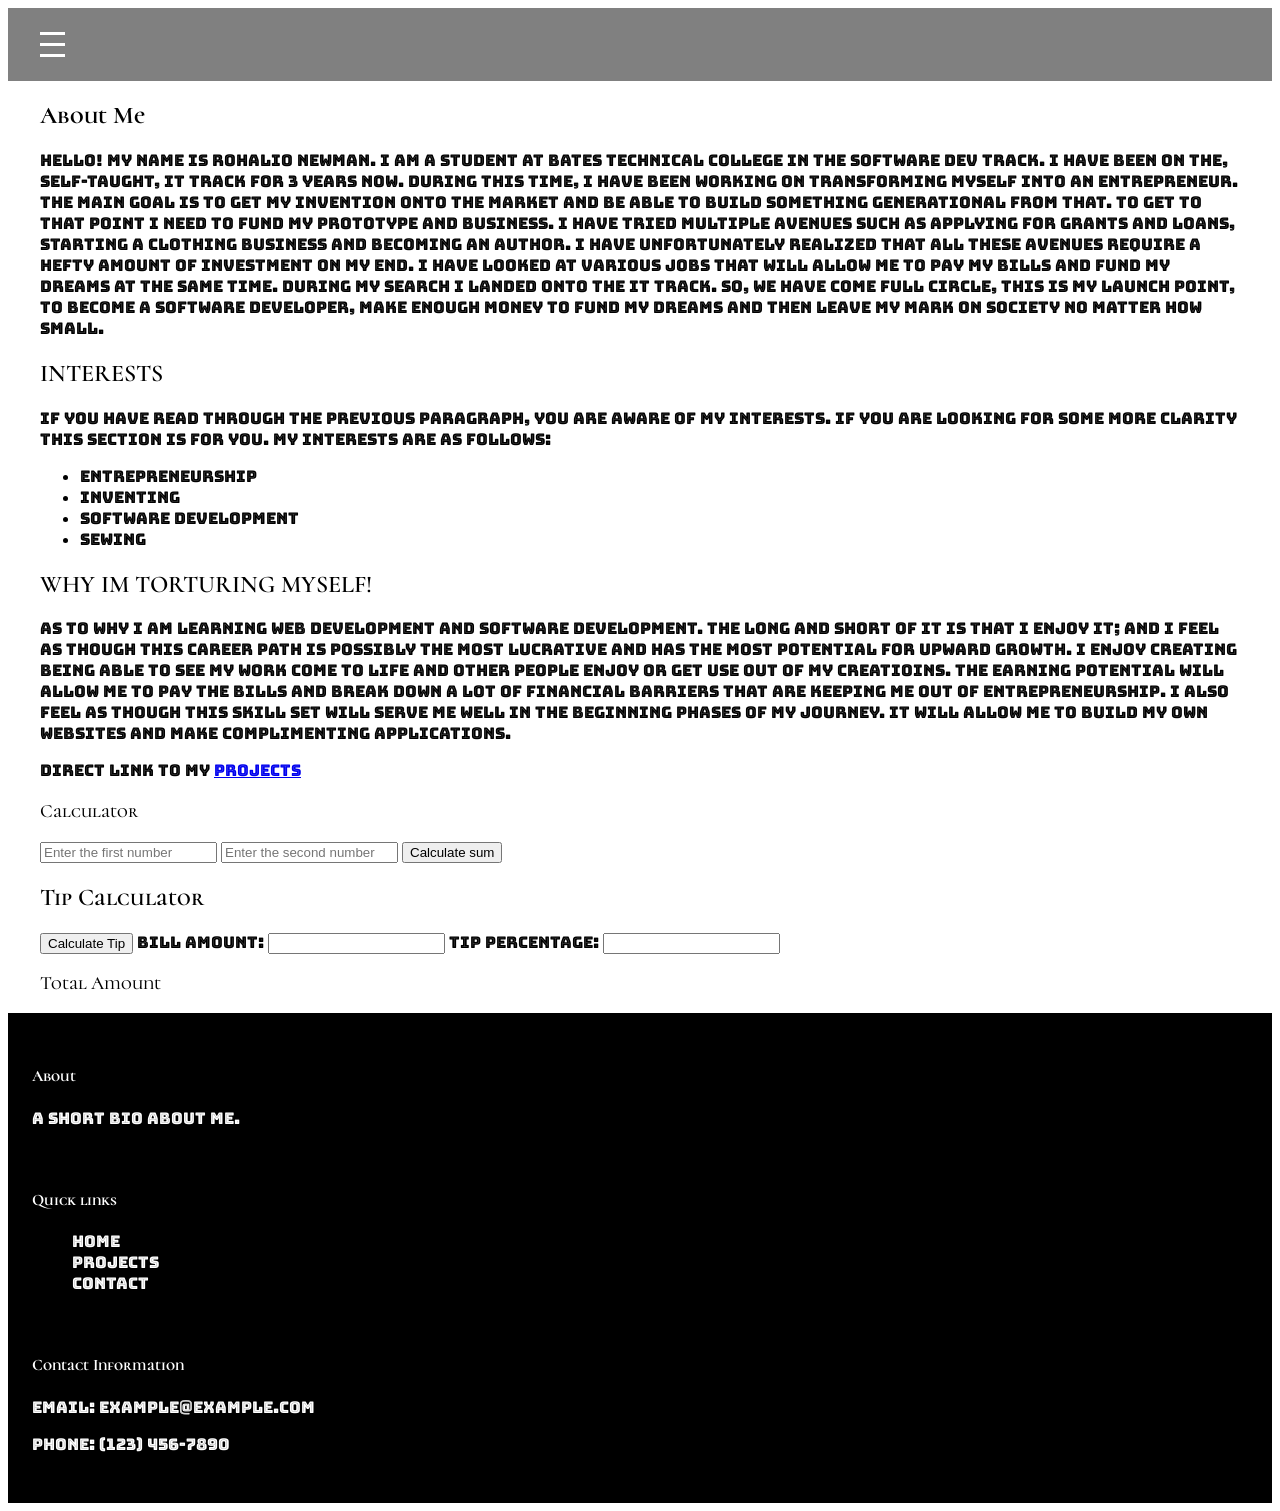
<file: index.html>
<!DOCTYPE html>
<html>

<head>
    <meta charset="UTF-8">
    <meta name="viewport" content="width=device-width, initial-scale=1.0">
    <title>About me</title>
    <style>
        @import url('https://fonts.googleapis.com/css2?family=Bungee+Inline&family=Cormorant+Unicase:wght@300;400;500;600;700&display=swap');
    </style>
    <link rel="stylesheet" href="styles.css" />
    <script src="script.js" defer></script>
</head>

<body>

    <header>
        <button class="burger">
            <span></span>
            <span></span>
            <span></span>
        </button>
        <nav>
            <ul>
                <li><a href="index.html">Home</a></li>
                <li><a href="project.html">Projects</a></li>
                <li><a href="contact.html">Contact</a></li>
                <li><a href="todo-list/index.html">Todo List</a></li>
            </ul>
        </nav>
    </header>
    <main>
        <section>
            <h1>About Me</h1>
            <p>Hello! My name is Rohalio Newman. I am a student at Bates Technical college in the Software Dev track.
                I have been on the, Self-taught, IT track for 3 years now. During this time, I have been working on
                transforming myself
                into an entrepreneur. The main goal is to get my Invention onto the market and be able to build
                something generational
                from that. To get to that point I need to fund my Prototype and business. I have tried multiple avenues
                such as applying
                for grants and loans, starting a clothing business and becoming an author. I have unfortunately realized
                that all these
                avenues require a hefty amount of investment on my end. I have looked at various jobs that will allow me
                to pay my bills
                and fund my dreams at the same time. During my search I landed onto the IT track. So, we have come full
                circle, this is
                my launch point, to become a software developer, make enough money to fund my dreams and then leave my
                mark on society no
                matter how small. </p>
        </section>
        <section>
            <h2>INTERESTS</h2>
            <p>If you have read through the previous paragraph, you are aware of my interests. If you are looking for
                some
                more clarity this section is for you. My interests are as follows:</p>
            <ul>
                <li>Entrepreneurship</li>
                <li>Inventing</li>
                <li>Software Development</li>
                <li>Sewing</li>
            </ul>
        </section>
        <section>
            <h2>WHY IM TORTURING MYSELF!</h2>
            <p>As to why I am learning Web development and software development. The long and short of it is that I
                enjoy it;
                and I feel as though this career path is possibly the most lucrative and has the most potential for
                upward
                growth. I enjoy creating being able to see my work come to life and other people enjoy or get use out of
                my
                creatioins. The earning potential will allow me to pay the bills and break down a lot of financial
                barriers
                that are keeping me out of entrepreneurship. I also feel as though this skill set will serve me well in
                the
                beginning phases of my journey. It will allow me to build my own websites and make complimenting
                applications. </p>
        </section>
        Direct link to my <a href="project.html#projects-list">Projects</a>
        <section>
            <h3>Calculator</h3>
            <input id="num1" type="number" placeholder="Enter the first number">
            <input id="num2" type="number" placeholder="Enter the second number">
            <button id="calculate"> Calculate sum</button>
            <h2>Tip Calculator</h2>
            <form id="tip-form">
                <button type="submit">Calculate Tip</button>
                <lable for="billAmount">Bill Amount:</lable>
                <input type="number" id="billAmount" name="billAmount" required />

                <lable for="TipPercentage">Tip Percentage:</lable>
                <input type="number" id="TipPercentage" name="TipPercentage" required />
            </form>
            <h3>Total Amount</h3>
            <p id="results"></p>
        </section>
    </main>
    <footer class="site-footer">
        <section class="footer-section">
            <h4>About</h4>
            <p>A short Bio about me.</p>
        </section>
        <section class="footer-section">
            <h4>Quick links</h4>
            <ul>
                <li><a href="index.html">Home</a></li>
                <li><a href="project.html">Projects</a></li>
                <li><a href="contact.html">Contact</a></li>
            </ul>
        </section>
        <section class="footer-section">
            <h4>Contact Information</h4>
            <p>Email: <a href="mailto:example@example.com">example@example.com</a></p>
            <p>Phone: <a href="tel:+11234567890">(123) 456-7890</a></p>
        </section>
    </footer>
</body>

</html>
</file>
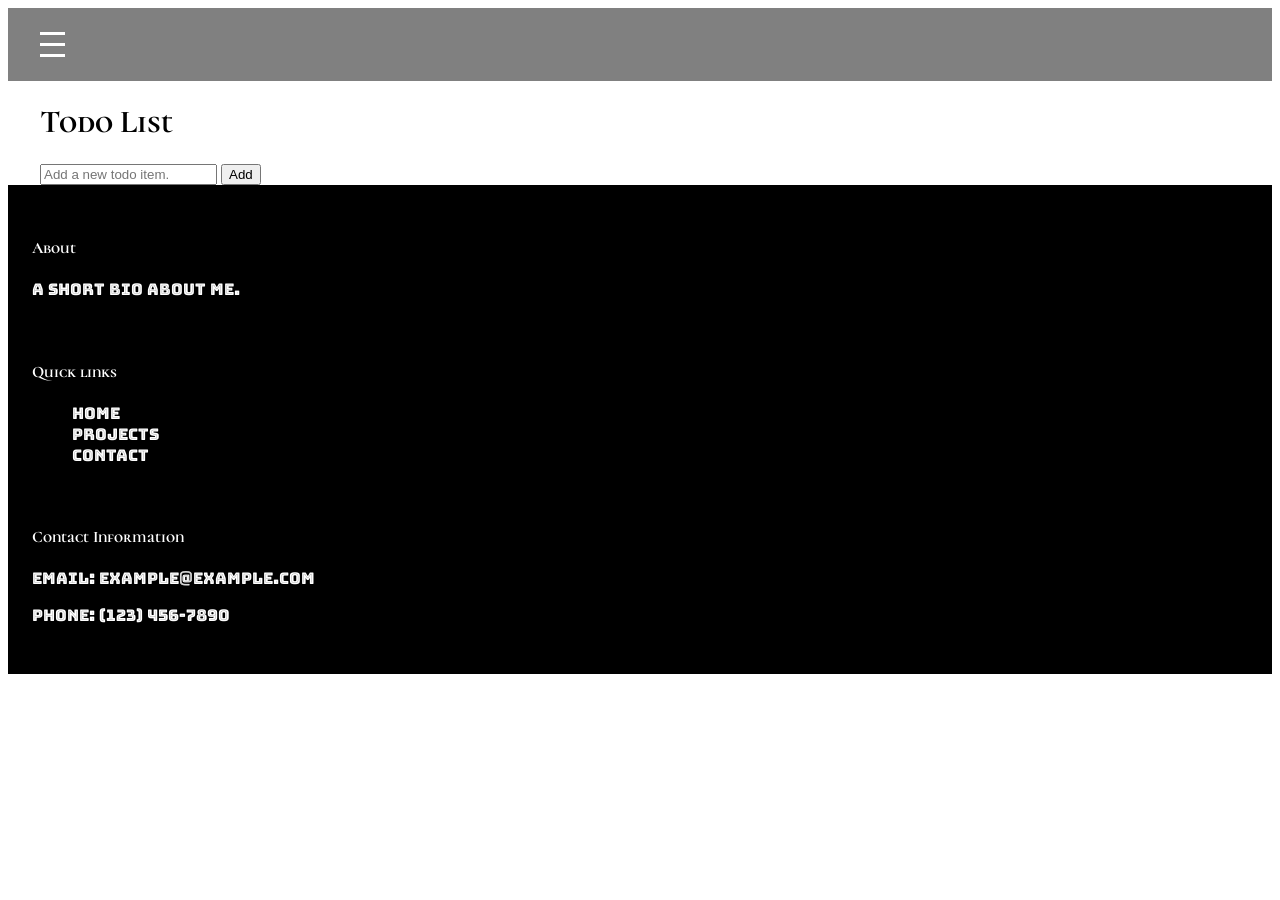
<file: todo-list/Index.html>
<!DOCTYPE html>
<html>

<head>
    <meta charset="UTF-8">
    <meta name="viewport" content="width=device-width, initial-scale=1.0">
    <title>Todo List</title>
    <style>
        @import url('https://fonts.googleapis.com/css2?family=Bungee+Inline&family=Cormorant+Unicase:wght@300;400;500;600;700&display=swap');
    </style>
    <link rel="stylesheet" href="../styles.css" />
    <style>
        .completed {
            text-decoration: line-through;
            color: gray;
        }
    </style>
    <script src="../script.js" defer></script>
    <script src="script.js" defer></script>
</head>

<body>

    <header>
        <button class="burger">
            <span></span>
            <span></span>
            <span></span>
        </button>
        <nav>
            <ul>
                <li><a href="../index.html">Home</a></li>
                <li><a href="../project.html">Projects</a></li>
                <li><a href="../contact.html">Contact</a></li>
                <li><a href="todo-list/index.html">Todo List</a></li>
            </ul>
        </nav>
    </header>
    <main>
        <h1>Todo List</h1>
        <input type="text" id="todo-item" placeholder="Add a new todo item." />
        <button id="add-btn">Add</button>
        <div id="todo-container"></div>
    </main>
    <footer class="site-footer">
        <section class="footer-section">
            <h4>About</h4>
            <p>A short Bio about me.</p>
        </section>
        <section class="footer-section">
            <h4>Quick links</h4>
            <ul>
                <li><a href="../index.html">Home</a></li>
                <li><a href="../project.html">Projects</a></li>
                <li><a href="../contact.html">Contact</a></li>
            </ul>
        </section>
        <section class="footer-section">
            <h4>Contact Information</h4>
            <p>Email: <a href="mailto:example@example.com">example@example.com</a></p>
            <p>Phone: <a href="tel:+11234567890">(123) 456-7890</a></p>
        </section>
    </footer>
</body>

</html>
</file>
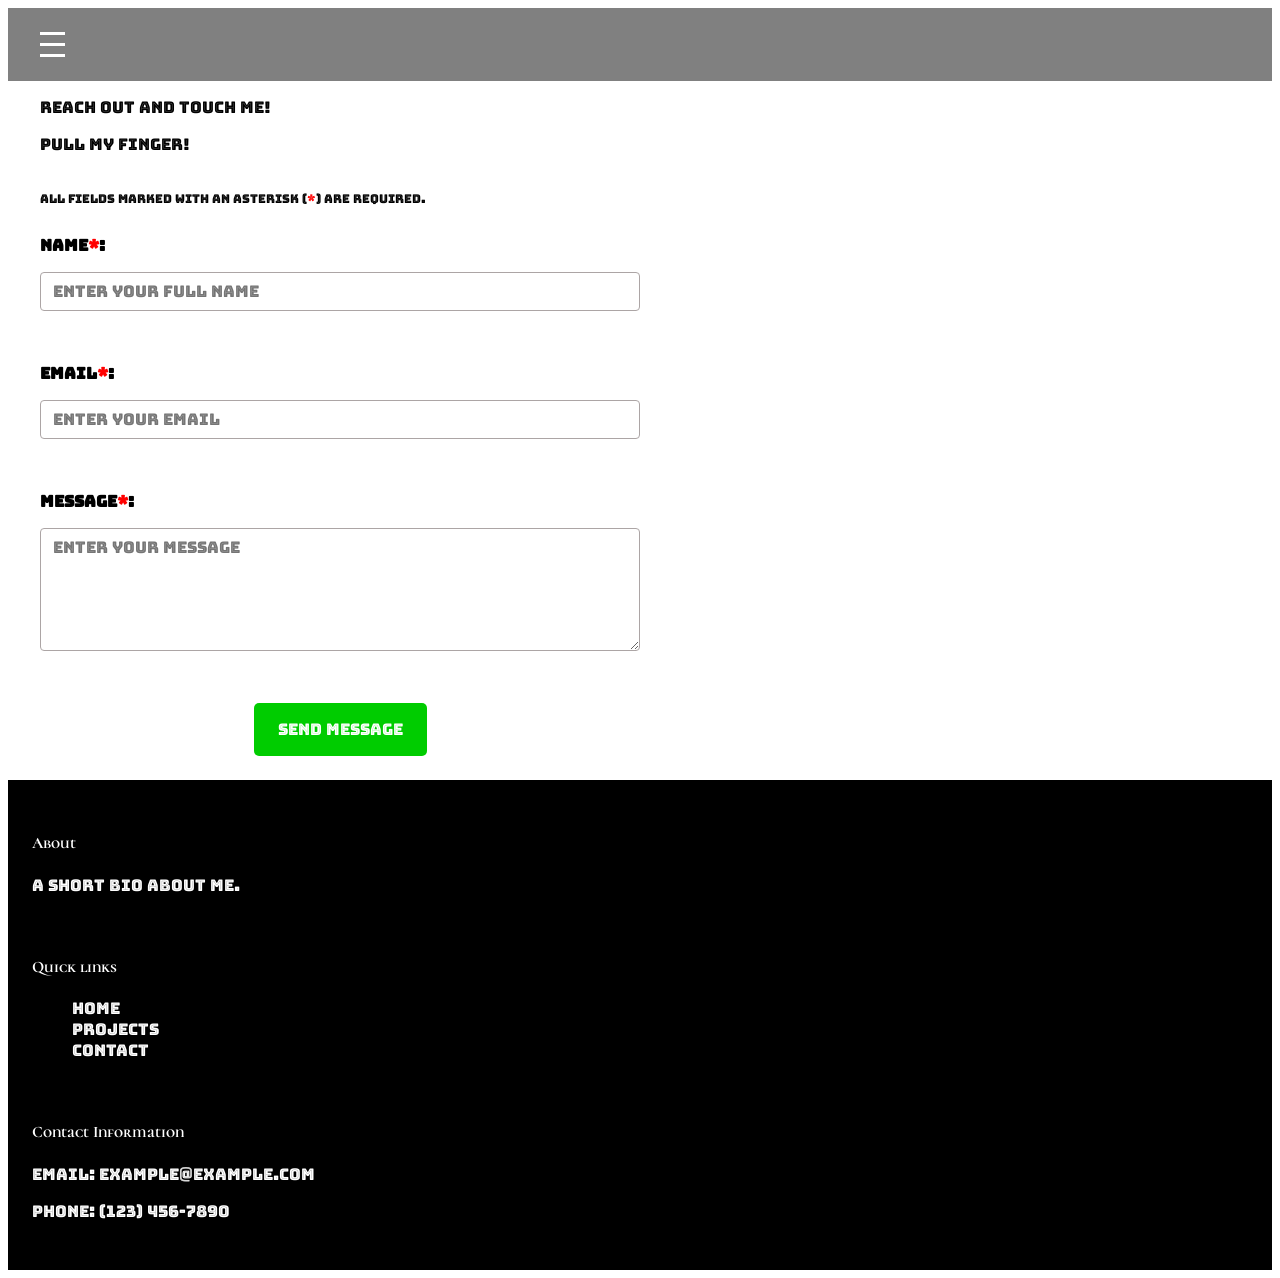
<file: contact.html>
<!DOCTYPE html>
<html>

<head>
    <meta charset="UTF-8">
    <meta name="viewport" content="width=device-width, initial-scale=1.0">
    <title>Contact me</title>
    <style>
        @import url('https://fonts.googleapis.com/css2?family=Bungee+Inline&family=Cormorant+Unicase:wght@300;400;500;600;700&display=swap');
    </style>
    <link rel="stylesheet" href="styles.css" />
    <script src="script.js" defer></script>
</head>

<body>

    <header>
        <button class="burger">
            <span></span>
            <span></span>
            <span></span>
        </button>
        <nav>
            <ul>
                <li><a href="index.html">Home</a></li>
                <li><a href="project.html">Projects</a></li>
                <li><a href="contact.html">Contact</a></li>
                <li><a href="todo-list/index.html">Todo List</a></li>
            </ul>
        </nav>
    </header>
    <main>
        <p>Reach out and TOUCH ME!</p>
        <div id="contact-banner"></div>
        <p>Pull my finger!</p>
        <form id="contact-form" novalidate>
            <p>All fields marked with an asterisk (<span class="red">*</span>) are required.</p>
            <div class="form-group">
                <label for="Name">Name<span class="red">*</span>:</label>
                <input type="text" id="Name" value="" placeholder="Enter your full name" required>
                <span class="field-error" id="name-error"></span>
            </div>

            <div class="form-group">
                <label for="Email">Email<span class="red">*</span>:</label>
                <input type="email" id="Email" value="" placeholder="Enter your email" required>
                <span class="field-error" id="email-error"></span>
            </div>

            <div class="form-group">
                <label for="Message">Message<span class="red">*</span>:</label>
                <textarea id="Message" value="" rows="5" placeholder="Enter your message" maxlength="250"
                    required></textarea>
                <span class="field-error" id="message-error"></span>
            </div>
            <button type="submit" class="btn-submit">Send Message</button>
        </form>
    </main>
    <footer class="site-footer">
        <section class="footer-section">
            <h4>About</h4>
            <p>A short Bio about me.</p>
        </section>
        <section class="footer-section">
            <h4>Quick links</h4>
            <ul>
                <li><a href="index.html">Home</a></li>
                <li><a href="project.html">Projects</a></li>
                <li><a href="contact.html">Contact</a></li>
            </ul>
        </section>
        <section class="footer-section">
            <h4>Contact Information</h4>
            <p>Email: <a href="mailto:example@example.com">example@example.com</a></p>
            <p>Phone: <a href="tel:+11234567890">(123) 456-7890</a></p>
        </section>
    </footer>
</body>

</html>
</file>
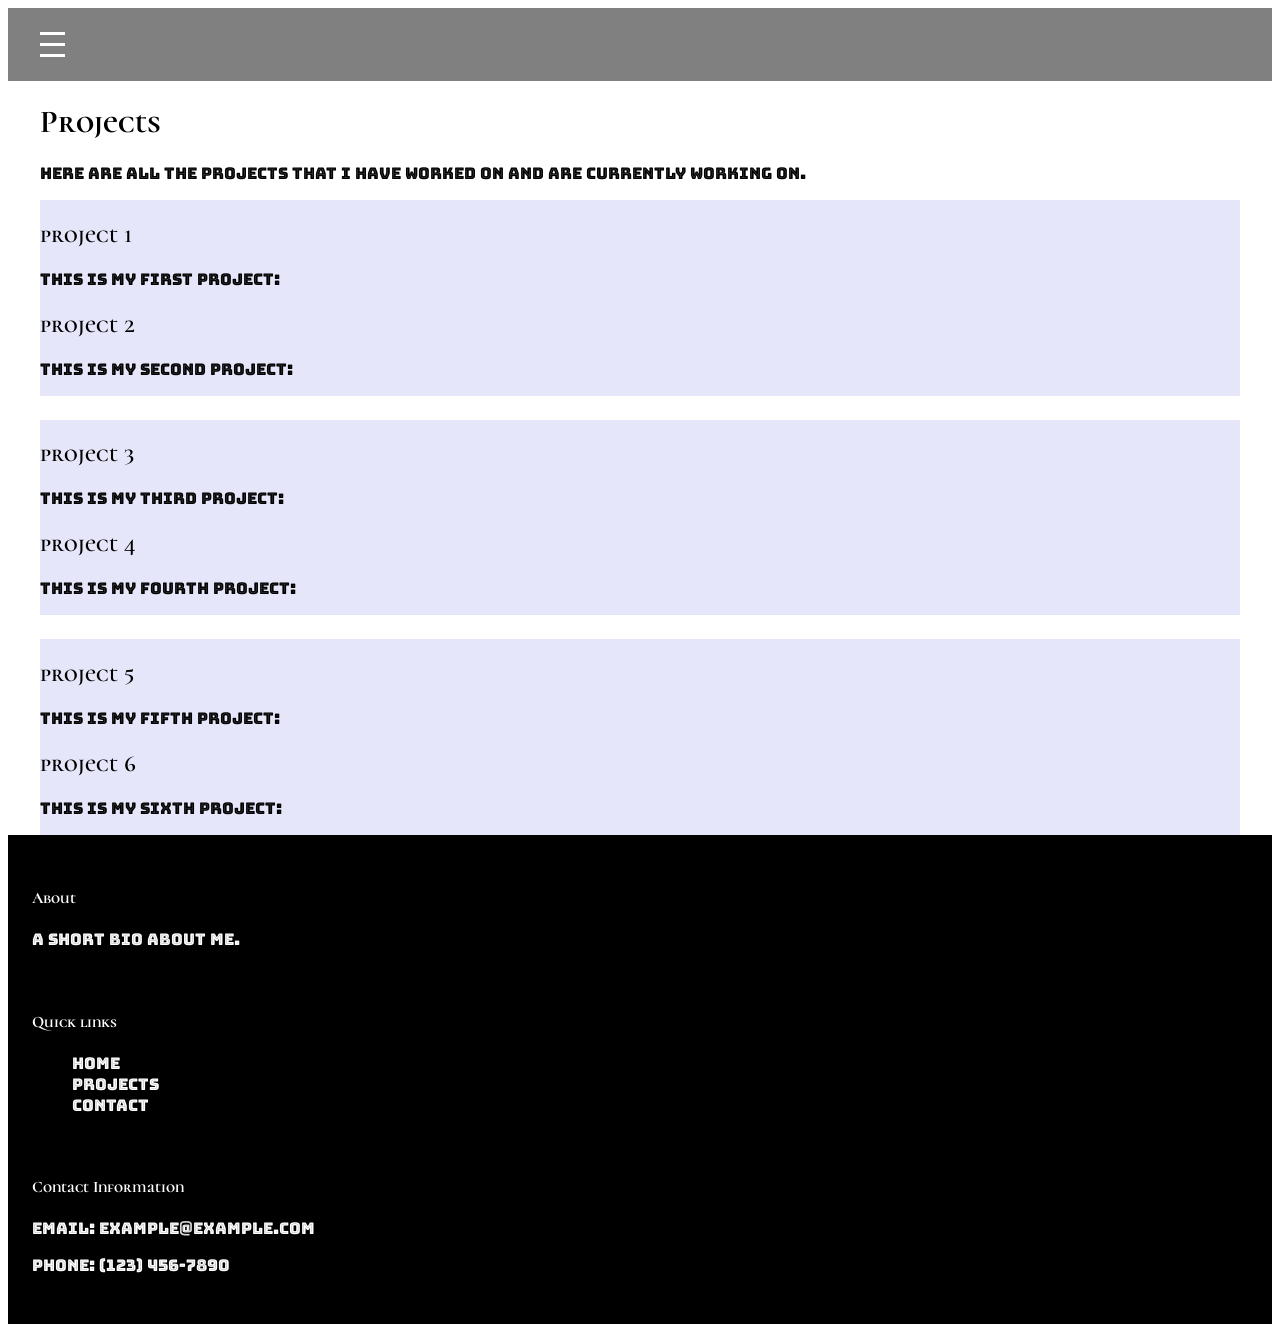
<file: project.html>
<!DOCTYPE html>
<html>

<head>
    <meta charset="UTF-8">
    <meta name="viewport" content="width=device-width, initial-scale=1.0">
    <title>Projects</title>
    <style>
        @import url('https://fonts.googleapis.com/css2?family=Bungee+Inline&family=Cormorant+Unicase:wght@300;400;500;600;700&display=swap');
    </style>
    <link rel="stylesheet" href="styles.css" />
    <script src="script.js" defer></script>
</head>

<body>

    <header>
        <!--burger Button-->
        <button class="burger">
            <span></span>
            <span></span>
            <span></span>
        </button>
        <nav>
            <ul>
                <li><a href="index.html">Home</a></li>
                <li><a href="project.html">Projects</a></li>
                <li><a href="contact.html">Contact</a></li>
                <li><a href="#projects-list">Projects list</a></li>
                <li><a href="todo-list/index.html">Todo List</a></li>
            </ul>
        </nav>
    </header>
    <main>
        <h1>Projects</h1>
        <p>Here are all the Projects that I have worked on and are currently working on.</p>
        <div id="projects-list" class="container">
            <section>
                <h2>project 1</h2>
                <p>This is my first project:</p>
                <h2>project 2</h2>
                <p>This is my second project:</p>
            </section>
            <section>
                <h2>project 3</h2>
                <p>This is my third project:</p>
                <h2>project 4</h2>
                <p>This is my fourth project:</p>
            </section>
            <section>
                <h2>project 5</h2>
                <p>This is my fifth project:</p>
                <h2>project 6</h2>
                <p>This is my sixth project:</p>
            </section>
            <section id="project-section-4">
                <h2>project 7</h2>
                <p>This is my seventh project:</p>
                <h2>project 8</h2>
                <p>This is my eighth project:</p>
            </section>
            <section id="project-section-5">
                <h2>project 9</h2>
                <p>This is my ninth project:</p>
                <h2>project 10</h2>
                <p>This is my tenth project:</p>
            </section>
        </div>
    </main>
    <footer class="site-footer">
        <section class="footer-section">
            <h4>About</h4>
            <p>A short Bio about me.</p>
        </section>
        <section class="footer-section">
            <h4>Quick links</h4>
            <ul>
                <li><a href="index.html">Home</a></li>
                <li><a href="project.html">Projects</a></li>
                <li><a href="contact.html">Contact</a></li>
            </ul>
        </section>
        <section class="footer-section">
            <h4>Contact Information</h4>
            <p>Email: <a href="mailto:example@example.com">example@example.com</a></p>
            <p>Phone: <a href="tel:+11234567890">(123) 456-7890</a></p>
        </section>
    </footer>
</body>

</html>
</file>
<file: styles.css>
/***********************General Styles***************************/

body {
 font-family: "Bungee Inline", sans-serif;
  font-weight: 400;
  font-style: normal;
  font-size: 1rem;
}

/*************************Text Styles*****************************/
h1,h2,h3,h4,h5,h6{
  font-family: "Cormorant Unicase", serif;
  font-style: normal;
}

h1 {
  font-weight: 700;
}

h2 {
   font-weight: 600;
}

h3 {
  font-weight: 500;
}


header {
  background-color: grey;
  padding: 1rem 1.5rem;
}

.burger {
  background: transparent;
  border: none;
  cursor: pointer;
  display: flex;
  flex-direction: column;
  gap: 0.5rem;
  padding: 0.5rem;
}

.burger span {
  display: block;
  background-color: white;
  width: 25px;
  height: 3px;
}

nav ul {
  display: none;
  list-style: none;
  margin: 0;
  padding: 0;
  flex-direction: column;
  gap: 1.5rem;
}

nav.open ul {
  display: flex;
}

nav ul li a {
  color: white;
  text-decoration: none;
  display: block;
  text-align: center;
  padding: 8px 12px;
  font-weight: bold;
}

nav ul li a:hover {
  background-color: white;
  color: black;
}

main {
  max-width: 1200px;
  margin: 0 auto;

}
.container {
  display: flex;
  flex-wrap: wrap;
  gap: 1.5rem;
}

.container section {
  background-color: lavender;
  width: 100%;
  box-sizing: border-box;
}

/*******************Footer Styles*****************************/
.site-footer {
  background-color: black;
  color: white;
  display: flex;
  flex-direction: column;
  gap: 1.5rem;
  padding: 2rem 1.5rem;
}

.footer-section h4 {
  font-weight : 900;
}

.footer-section li {
  list-style: none;
  margin-bottom: 0;
  padding: 0;
  display: flex;
  flex-direction: column;
  gap: 0.5rem;
}

.footer-section a {
  color: white;
  text-decoration: none;
}

.footer-section a:hover {
  color: white;
  text-decoration: underline;
}
/*******************Mobile Styles*****************************/
#project-section-4, #project-section-5 {
  display: none;
}

/*******************Contact form styles*****************************/
#contact-form {
  display: flex;
  flex-direction: column;
  gap: 1rem;
  max-width: 600px;
  margin: 1.5rem 0;
}

.form-group {
  display: flex;
  flex-direction: column;
  gap: 1rem;
  }

  .form-group label {
    font-weight: 600;
    font-size: 1rem;
  }

.form-group input,
.form-group textarea {
  font-family: inherit;
  font-size: 1rem;
  padding: 0.5rem 0.75rem;
  border: 1px solid #aca5a5;
  border-radius: 4px;
}

.field-error {
  color: red;
  font-size: 0.875rem;
  min-height: 1.25rem; /* Reserve space for error messages */
}
.btn-submit {
  background-color: #00cc00;
  color: white;
  border: none;
  border-radius: 5px;
  align-self: center;
  padding: 1rem 1.5rem;
  font-size: 1rem;
  cursor: hand;
  font-family: inherit;
  transition: background-color 0.5s ease;
}

.btn-submit:hover {
  background-color: blue;
}

#contact-form p {
  font-size: .75rem;
}

.base-banner {
  border: 1px solid black;
  border-radius: 5px;
  padding: 1rem;
  text-align: center;
  font-weight: 600;
}

.welcome-banner {
  background-color: white;
  color: black;
}

.form-error {
  background-color: white;
  color: red;
}

.form-succcess {
  background-color: green;
  color: white;
}

/*************************Link Styles*****************************/
/*************************Image Styles*****************************/
/*************************Utility Classes*****************************/
.red {
  color: red;
}

.font-light {
    font-weight: 300;
}

.font-bold {
  font-weight: 500;
}
.cormorant-unicase-light {
  font-family: "Cormorant Unicase", serif;
  font-weight: 300;
  font-style: normal;
}

.cormorant-unicase-regular {
  font-family: "Cormorant Unicase", serif;
  font-weight: 400;
  font-style: normal;
}

.cormorant-unicase-medium {
  font-family: "Cormorant Unicase", serif;
  font-weight: 500;
  font-style: normal;
}

.cormorant-unicase-semibold {
  font-family: "Cormorant Unicase", serif;
  font-weight: 600;
  font-style: normal;
}

.cormorant-unicase-bold {
  font-family: "Cormorant Unicase", serif;
  font-weight: 700;
  font-style: normal;
}

.bungee-inline-regular {
  font-family: "Bungee Inline", sans-serif;
  font-weight: 400;
  font-style: normal;
}

/*************************Media Queries*****************************/

/* Media Query for low resolution  Tablets, Ipads */
        @media (min-width: 481px) and (max-width: 767px) {
            body {
            /*    background-color: yellow;
            }*/

            nav.open ul {
              flex-direction: row;
              flex-wrap: wrap;
              }

            .container section {
                width: 47%;
                padding: 1rem;
            }
        }

        /* Media Query for Tablets Ipads portrait mode */
        @media (min-width: 768px) and (max-width: 1024px) {
            body {
            /*    background-color: blue;
            }*/

            nav.open ul {
              flex-direction: row;
              flex-wrap: wrap;
              justify-content: end;
              }

            .container section {
                width: 48%;
                padding: 1rem;
            }


            #project-section-4 {
                display: block;
            }

            .site-footer {
                flex-direction: row;
                flex-wrap: wrap;
                /*justify-content: space-between;*/
              
            }

            .footer-section {
              width: calc(50% - 1rem);
            }
        }

        /* Media Query for Laptops and Desktops */
        @media (min-width: 1025px) and (max-width: 1280px) {
            body {
            /*    background-color: green;
            }*/

            .burger {
                display: none;
            }

            nav ul {
                display: flex;
                flex-direction: row;
                gap: 1.5rem;
                justify-content: center;
            }

            .container section {
                width: 30%;
                padding: 1rem;
            }

            #project-section-4, #project-section-5 {
                display: block;
            }

            .site-footer {
                flex-direction: row;
                /*justify-content: space-evenly;*/
            }

            .footer-section {
              flex: 1;
            }
        }

        /* Media Query for Large screens */
        @media (min-width: 1281px) {
            body {
              /*  background-color: #ff9999;
            }*/

            .burger {
                display: none;
            }


            nav ul {
                display: flex;
                flex-direction: row;
                gap: 1.5rem;
                justify-content: left;
            }

            .container section {
                width: 30%;
                padding: 1rem;
            }

            #project-section-4, #project-section-5 {
                display: block;
            }

            .site-footer {
                flex-direction: row;
                /*justify-content: space-evenly;*/
            }
            .footer-section {
              flex: 1;
            }
        }}}}}
</file>
